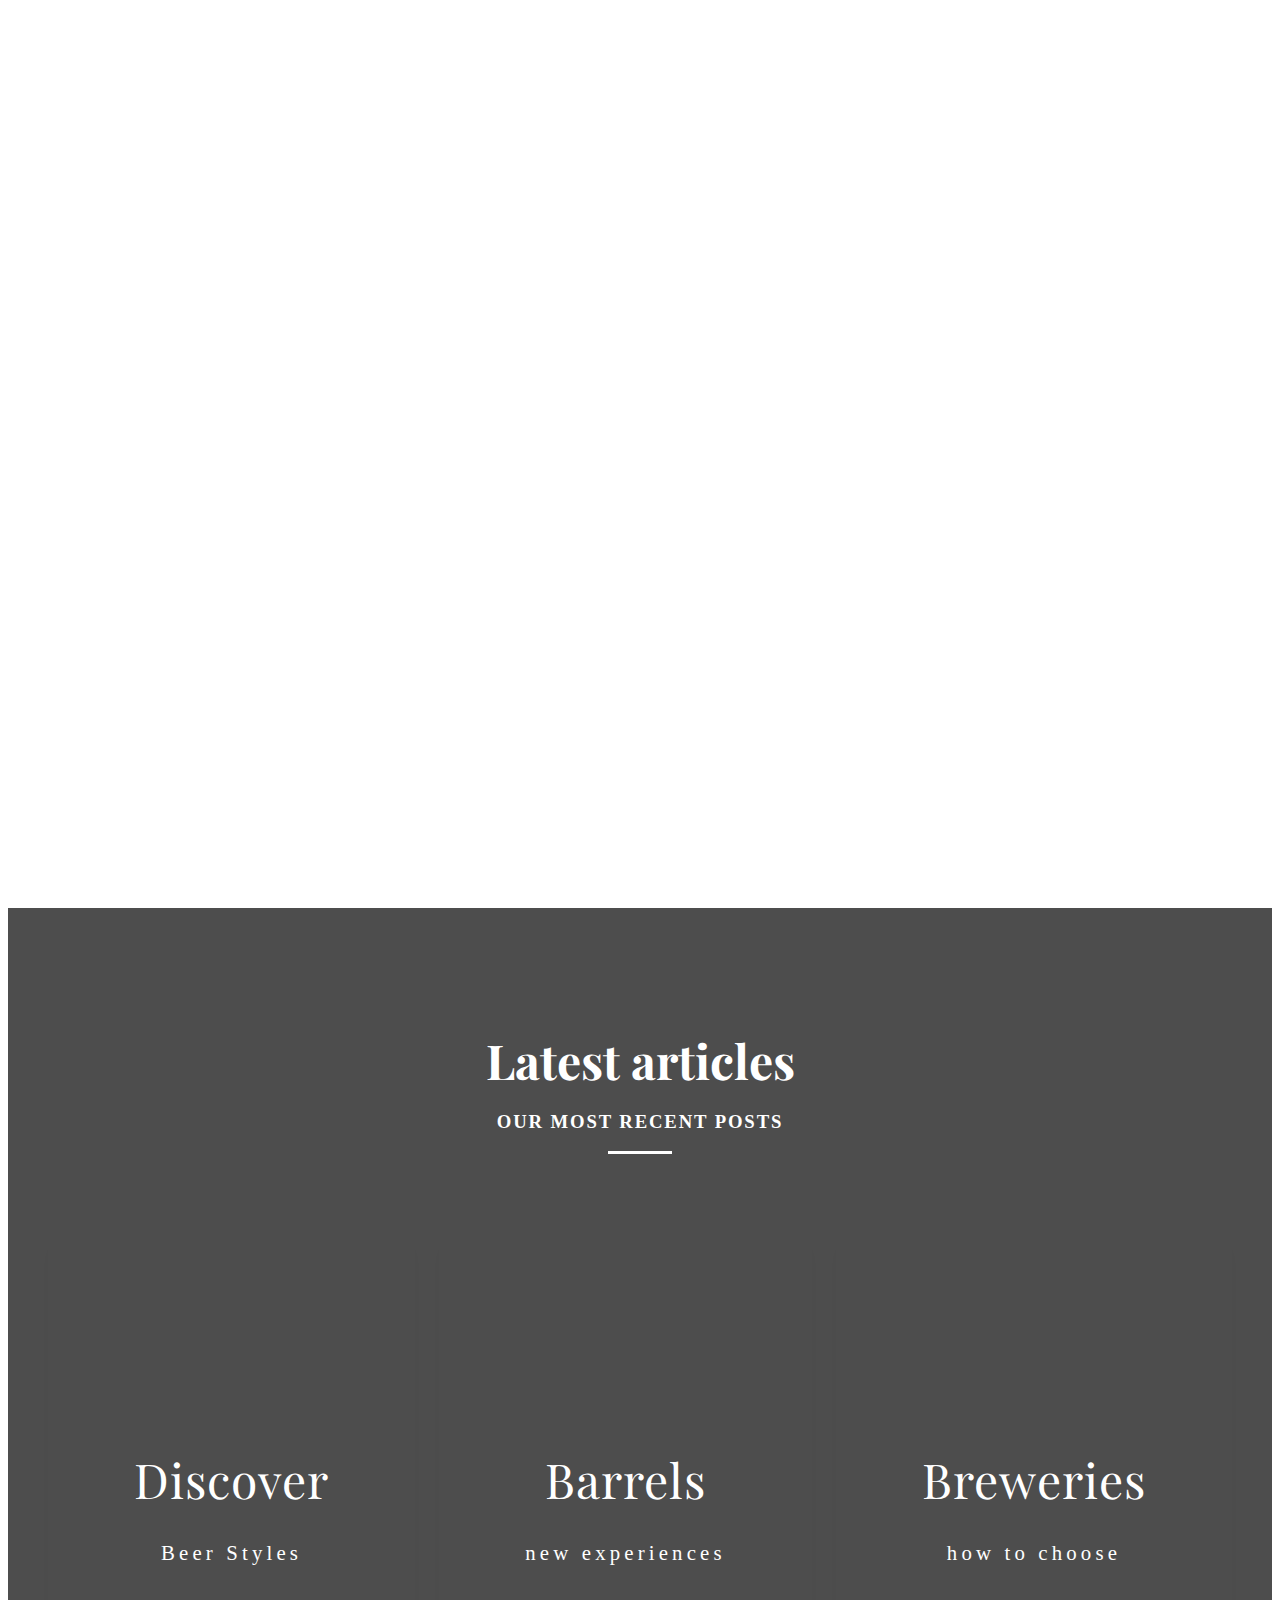
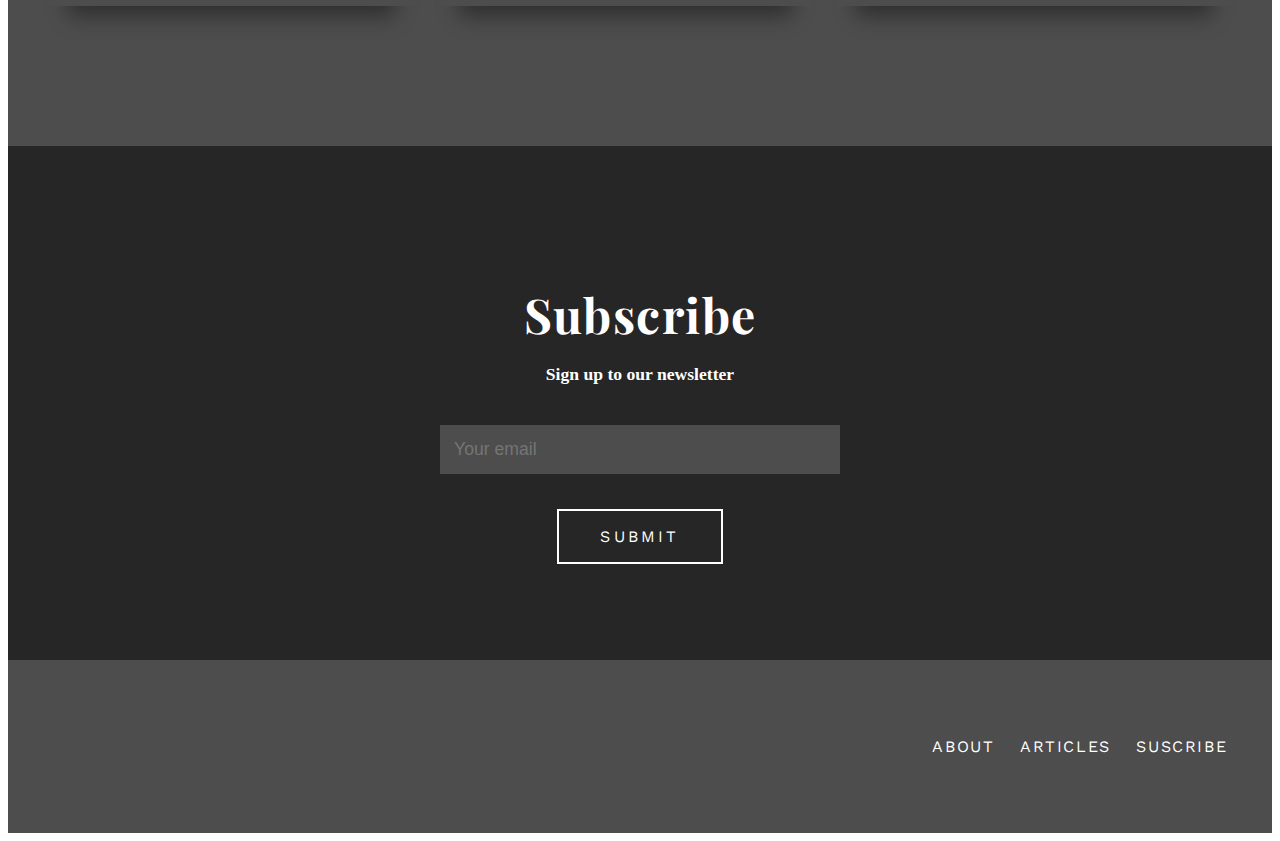
<file: TP1/BlogBeer /index.html>
<!DOCTYPE html>
<html lang="en">
<head>
  <meta charset="UTF-8">
  <meta name="viewport" content="width=device-width, initial-scale=1.0">
  <link rel="stylesheet" href="styles.css">
  <title>Document</title>
</head>
<body>
  <div class="wrapper">
    <section class="hero">
      <header class="header">
        <nav class="nav">
          <a href="#" class="link">ABOUT</a>
          <a href="#" class="link">ARTICLES</a>
          <a href="#" class="link link-suscribe">SUSCRIBE</a>
        </nav>
      </header>
  
      <div class="main-hero">
        <h1 class="title">LaChicaDeLasCervezas</h1>
        <h2 class="subtitle"> TASTING EXPERIENCE</h2>
        <div class="line"></div>
      </div>
  
      <div class="blog-description">
        <h2 class="description-title">Enjoy Freedom</h2>
        <h3 class="description-subtitle">A BEER BLOG</h3>
        <div class="line"></div>
        <p class="description-text">Lorem ipsum dolor sit amet consectetur adipisicing elit. Odit ipsa itaque necessitatibus minima earum ex sit aliquid quo! Laborum, id! Incidunt quae, fugit est hic cum tenetur eius?</p>
      </div>
    </section>
  
    <section class="last-articles">
      <div class="posts">
        <h2 class="description-title">Latest articles</h2>
        <h3 class="description-subtitle">OUR MOST RECENT POSTS</h3>
        <div class="line"></div>
      </div>
  
      <div class="container">
        <article class="article">
          <p class="img-title">Discover</p>
          <p class="img-subtitle">
            Beer Styles</p>
        </article>
        <article class="article">
          <p class="img-title">Barrels</p>
          <p class="img-subtitle">new experiences</p>
        </article>
        <article class="article">
          <p class="img-title">Breweries</p>
          <p class="img-subtitle">how to choose</p>
        </article>
      </div>
    </section>
  
    <section class="newsletter">
      <div class="section-description">
        <h2 class="description-title">Subscribe</h2>
        <h3 class="description-subtitle">Sign up to our newsletter</h3>
      </div>
      <form action="#" class="newsletter-form">
        <input type="email" class="email-input" placeholder="Your email">
        <input type="submit" class="submit-button">
      </form>
    </section>
  
    <footer class="footer">
      <nav class="footer-nav">
        <a href="#about" class="footer-link">ABOUT</a>
        <a href="#articles" class="footer-link">ARTICLES</a>
        <a href="#newsletter" class="footer-link">SUSCRIBE</a>
      </nav>
    </footer>
  </div>
</body>
</html>
</file>
<file: TP1/BlogBeer /styles.css>
@import url("https://fonts.googleapis.com/css?family=Playfair+Display:400,500,600&display=swap");
@import url("https://fonts.googleapis.com/css?family=Work+Sans:200,300,400&display=swap");
*,
*:after,
*:before {
  box-sizing: border-box;
}

.hero {
  background-image: url(https://images.pexels.com/photos/1400255/pexels-photo-1400255.jpeg?auto=compress&cs=tinysrgb&dpr=2&h=750&w=1260);
  background-size: cover;
  background-position: center;
  min-height: 100vh;
  padding: 0 1em 3em;
}
.hero .header {
  padding: 22px;
  display: flex;
  justify-content: flex-end;
}
.hero .header .nav {
  display: flex;
  font-family: "Work Sans", sans-serif;
}
.hero .header .nav .link {
  padding: 0.8em;
  text-decoration: none;
  color: #ffffff;
  letter-spacing: 0.1em;
}
.hero .header .nav .link.link-suscribe {
  border: 0.1em solid;
}
.hero .main-hero {
  margin: 5em 0;
  font-family: "Playfair Display", serif;
}
.hero .main-hero .title {
  margin-bottom: 0.3em;
  color: #ffffff;
  font-size: 5em;
}
.hero .main-hero .subtitle {
  color: #ffffff;
  font-size: 1.7em;
  margin-bottom: 0.8em;
}
.hero .main-hero .line {
  width: 4em;
  border-top: 3px solid;
  color: #ffffff;
}
.hero .blog-description {
  text-align: center;
  max-width: 460px;
  margin: 0 auto;
  font-family: "Playfair Display", serif;
}
.hero .blog-description .description-title {
  color: #ffffff;
  font-size: 3em;
  margin-bottom: 0.3em;
  letter-spacing: 0.1em;
}
.hero .blog-description .description-subtitle {
  color: #ffffff;
  font-size: 1.3em;
  margin-bottom: 0.3em;
  letter-spacing: 0.1em;
}
.hero .blog-description .line {
  margin: 0 auto 1em;
  width: 4em;
  border-top: 3px solid;
  color: #ffffff;
}
.hero .blog-description .description-text {
  color: #ffffff;
  line-height: 1.9em;
  font-size: 0.9em;
}

.last-articles {
  background-color: #4d4d4d;
  padding: 5em 3em 8em;
}
.last-articles .posts {
  text-align: center;
  max-width: 460px;
  margin: 0 auto 2.5em;
}
.last-articles .posts .description-title {
  font-family: "Playfair Display", serif;
  font-size: 3em;
  margin-bottom: 0.2em;
  color: #ffffff;
}
.last-articles .posts .description-subtitle {
  color: #ffffff;
  letter-spacing: 0.1em;
  margin-bottom: 1em;
}
.last-articles .posts .line {
  margin: 0 auto 1em;
  width: 4em;
  border-top: 3px solid;
  color: #ffffff;
}
.last-articles .container {
  display: flex;
  margin: 0 -20px;
}
@media screen and (max-width: 768px) {
  .last-articles .container {
    flex-direction: column;
  }
}
.last-articles .container .article {
  display: flex;
  flex-grow: 1;
  margin: 12px;
  height: 400px;
  background-size: cover;
  background-position: center;
  display: flex;
  flex-direction: column;
  box-shadow: 0px 30px 20px -20px rgba(0, 0, 0, 0.4);
  justify-content: flex-end;
  text-align: center;
  padding-bottom: 20px;
}
.last-articles .container .article:nth-child(1) {
  background-image: url(https://images.pexels.com/photos/1269044/pexels-photo-1269044.jpeg?auto=compress&cs=tinysrgb&dpr=2&h=750&w=1260);
}
.last-articles .container .article:nth-child(2) {
  background-image: url(https://images.pexels.com/photos/1267333/pexels-photo-1267333.jpeg?auto=compress&cs=tinysrgb&dpr=2&w=500);
}
.last-articles .container .article:nth-child(3) {
  background-image: url(https://images.pexels.com/photos/2076748/pexels-photo-2076748.jpeg?auto=compress&cs=tinysrgb&dpr=2&h=750&w=1260);
}
.last-articles .container .article .img-title {
  color: #ffffff;
  font-size: 3em;
  font-family: "Playfair Display", serif;
  letter-spacing: 0.02em;
  margin-bottom: 0.2em;
}
.last-articles .container .article .img-subtitle {
  color: #ffffff;
  font-size: 1.3em;
  letter-spacing: 0.2em;
}
@media screen and (max-width: 768px) {
  .last-articles .container .article {
    height: 300px;
  }
}

.newsletter {
  background-color: #262626;
  padding: 6em 2em;
}
.newsletter .section-description {
  text-align: center;
  max-width: 460px;
  margin: 0 auto 2.5em;
}
.newsletter .section-description .description-title {
  font-family: "Playfair Display", serif;
  font-size: 3em;
  margin-bottom: 0.2em;
  color: #ffffff;
  letter-spacing: 0.03em;
}
.newsletter .section-description .description-subtitle {
  color: #ffffff;
  font-size: 1.1em;
}

.newsletter-form {
  max-width: 400px;
  margin: 0 auto;
}
.newsletter-form .email-input {
  display: block;
  width: 100%;
  padding: 0.8em;
  font-size: 1.1em;
  margin-bottom: 2em;
  background-color: #4d4d4d;
  border: none;
}
.newsletter-form .submit-button {
  display: block;
  background-color: transparent;
  border: 2px solid;
  color: #ffffff;
  padding: 1em 2.6em;
  margin: 0 auto;
  font-size: 1em;
  letter-spacing: 0.2em;
  font-family: "Work Sans", sans-serif;
  text-transform: uppercase;
}
.newsletter-form .submit-button:hover {
  color: #262626;
  background-color: #ffffff;
  text-decoration: none;
  font-weight: bolder;
}

.footer {
  padding: 4em 2em;
  display: flex;
  justify-content: flex-end;
  background-color: #4d4d4d;
}
.footer .footer-nav {
  display: flex;
  font-family: "Work Sans", sans-serif;
}
.footer .footer-nav .footer-link {
  padding: 0.8em;
  text-decoration: none;
  color: #ffffff;
  letter-spacing: 0.1em;
}
</file>
